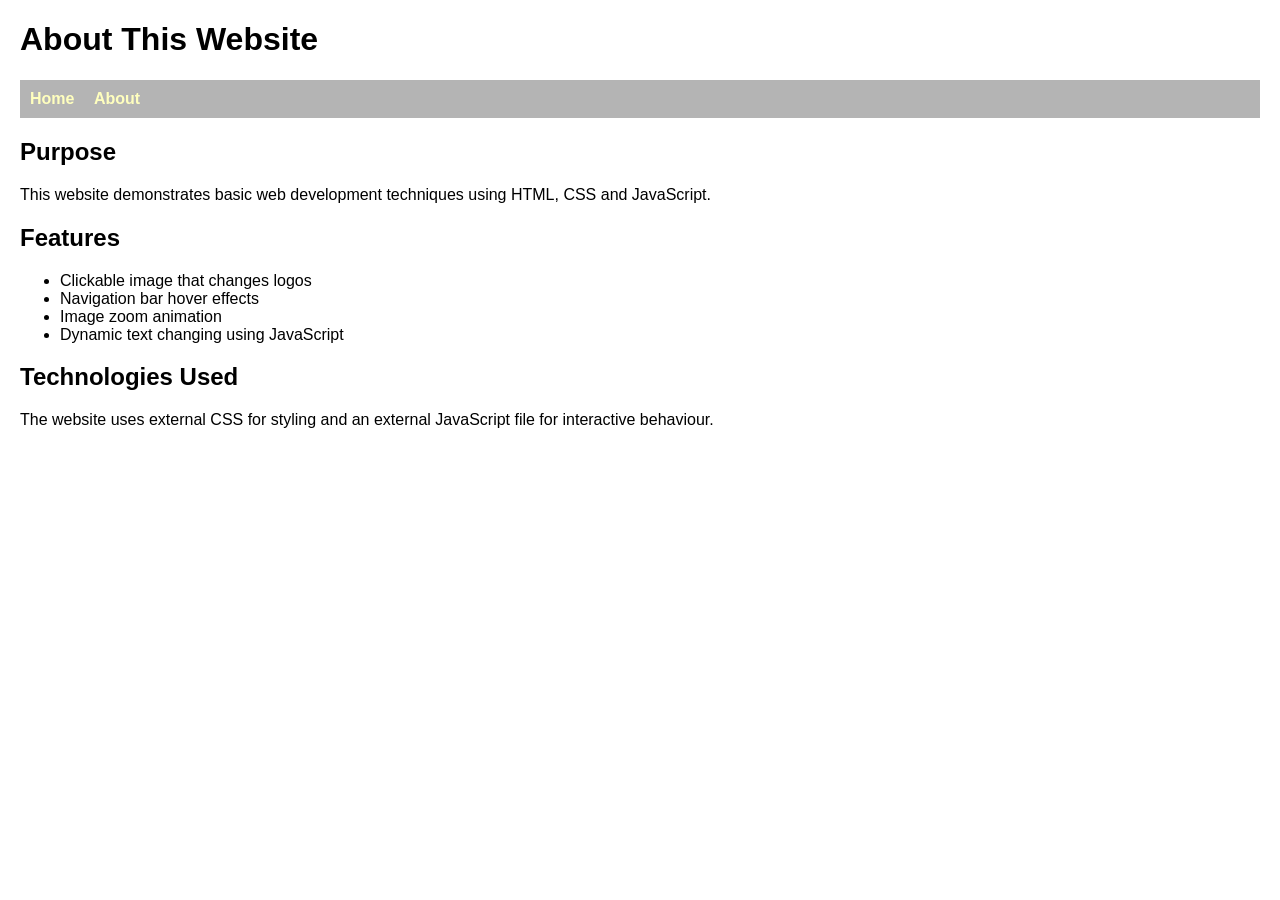
<file: about.html>
<!DOCTYPE html>
<html lang="en">
<head>
    <meta charset="UTF-8">
    <title>About</title>
    <link rel="stylesheet" href="styles.css">
</head>

<body>

<header>
    <h1>About This Website</h1>
</header>

<nav id="myNav">
    <a href="index.html">Home</a>
    <a href="about.html">About</a>
</nav>

<section class="about-section">

    <h2>Purpose</h2>
    <p>
        This website demonstrates basic web development techniques using
        HTML, CSS and JavaScript.
    </p>

    <h2>Features</h2>
    <ul>
        <li>Clickable image that changes logos</li>
        <li>Navigation bar hover effects</li>
        <li>Image zoom animation</li>
        <li>Dynamic text changing using JavaScript</li>
    </ul>

    <h2>Technologies Used</h2>
    <p>
        The website uses external CSS for styling and an external JavaScript
        file for interactive behaviour.
    </p>

</section>

</body>
</html>
</file>
<file: styles.css>
body {
    font-family: Arial, sans-serif;
    margin: 20px;
}

header {
    margin-bottom: 20px;
}

nav {
    background-color: rgb(180,180,180);
    padding: 10px;
    transition: background-color 0.3s;
}

nav a {
    text-decoration: none;
    color: rgb(255,255,190);
    margin-right: 15px;
    font-weight: bold;
}

nav a:hover {
    text-decoration: underline;
}

.image-section {
    margin-top: 20px;
}

#imageId2 {
    width: 100px;
    transition: transform 0.3s;
}

.clickable-image {
    width: 100px;
    cursor: pointer;
}

select {
    font-size: 20px;
    margin-top: 20px;
}

#textDisplay {
    margin-top: 20px;
    font-size: 25px;
}
</file>
